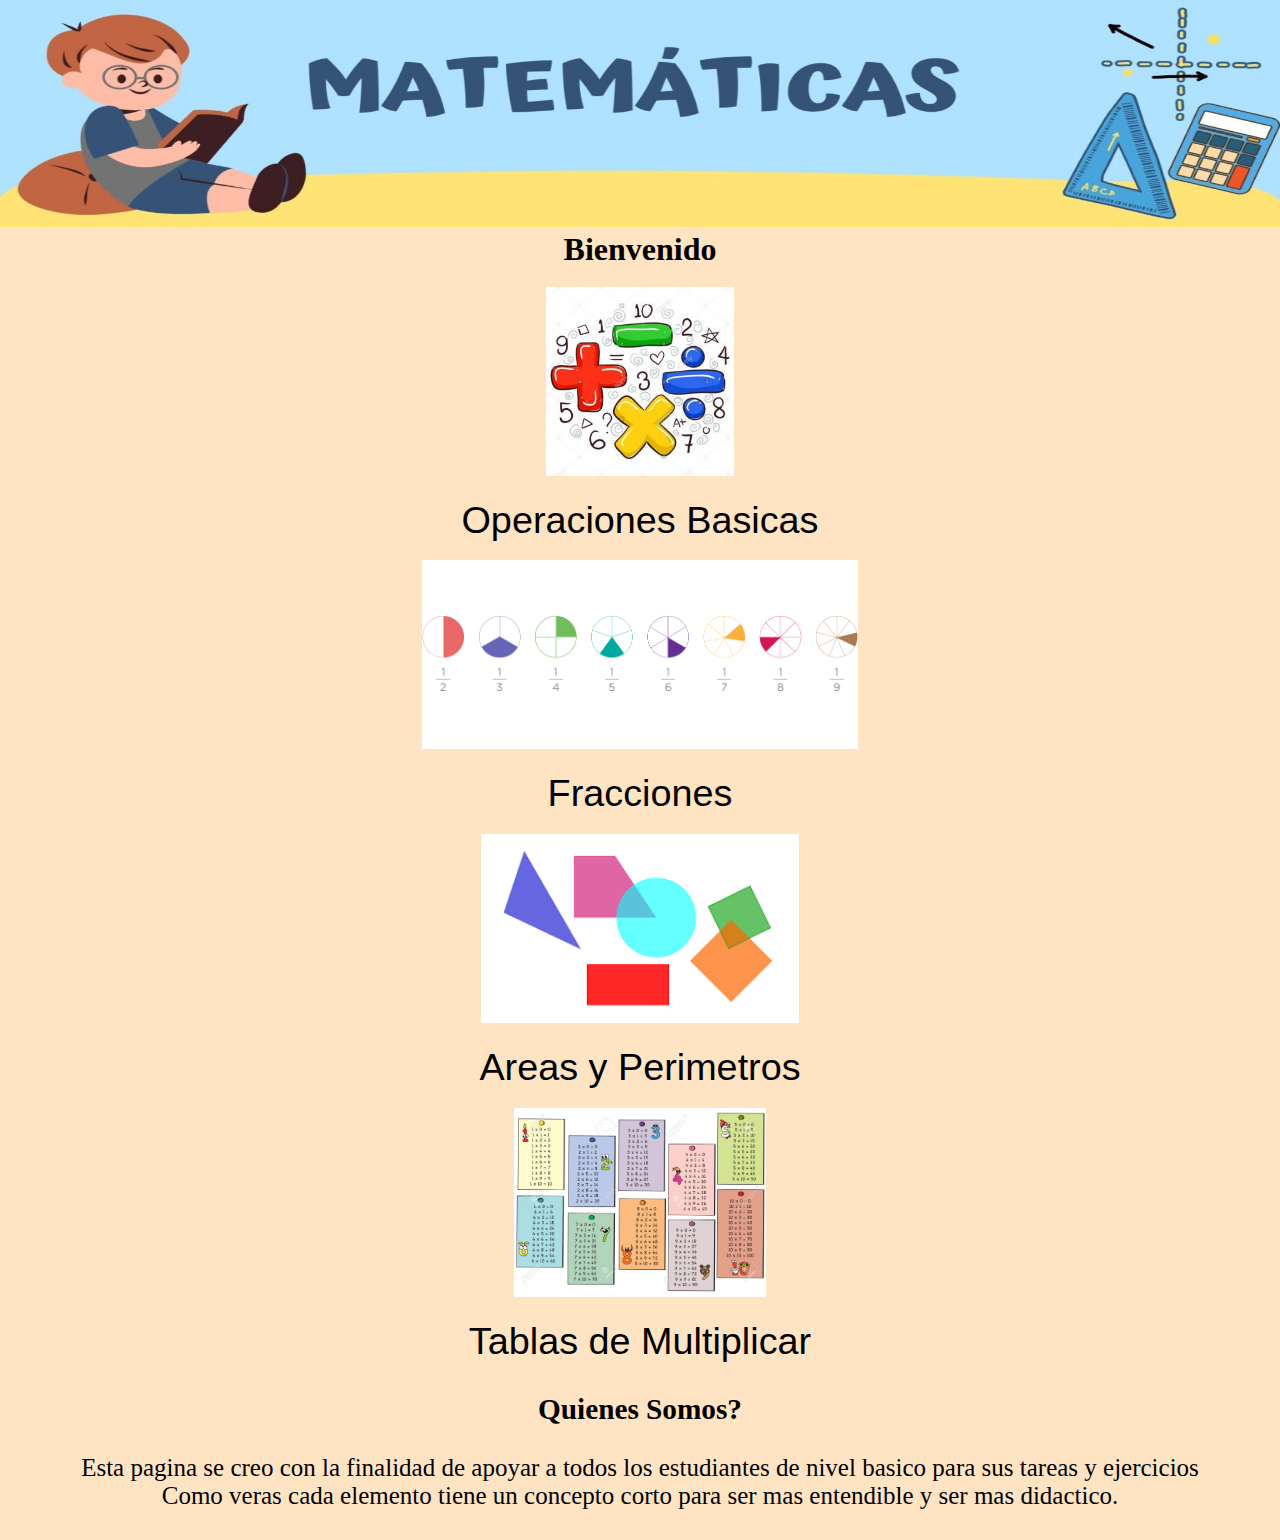
<file: index.html>
<!DOCTYPE html>
<html lang="en">
<head>
    <meta charset="UTF-8">
    <meta name="viewport" content="width=device-width, initial-scale=1.0">
    <title>Aprendiendo Matematicas</title>
    <link rel="stylesheet" href="./css/style.css">
</head>
<body>
    <header id="encabezado">
       <div class="img">
            <nav>
                <img src="./img/encabezado.jpg" alt="Encabezado de Matematicas">
            </nav>
       </div>
       <div class="titulo">
            <h1>Bienvenido</h1>
       </div>
    </header>
    <main>
        <section id="contenido">
            <div class="obasicas"><a href="./paginas/operacionesbasicas.html"><img class="menu" src="./img/obasicasmenu.jpg" alt="suma,resta,multiplicacion y division"><div class="texto">Operaciones Basicas</div></a></div>
            <div class="fracciones"><a href="./paginas/fracciones.html"><img class="menu fracion-f"  src="./img/fraccionesmenu.png" alt="circulos con fracciones"><div class="texto">Fracciones</div></a></div>
            <div class="perimetros"><a href="./paginas/perimetrosyareas.html"><img class="menu" src="./img/pyamenu.png" alt="figuras geometricas"><div class="texto">Areas y Perimetros</div></a></div>
            <div class="tablas"><a href="./paginas/tablas.html"><img class="menu" src="./img/tablamenu.jpg" alt="tablas de multiplicar"><div class="texto">Tablas de Multiplicar</div></a></div>
        </section>
    </main>
    <footer>
        <div class="fin">
            <h3>Quienes Somos?</h3><br>
            <p> Esta pagina se creo con la finalidad de apoyar a todos los estudiantes de nivel basico para sus tareas y ejercicios </p>
            <p>Como veras cada elemento tiene un concepto corto para ser mas entendible y ser mas didactico.</p>
            <!-- <div id="contactanosI">
                <img src="./img/correo.png" alt="correo">
                <img src="./img/registro.png" alt="registrate">
                <img src="./img/contactanos.png" alt="contacto">
            </div> -->
        </div>
    </footer>
</body>
</html>
</file>
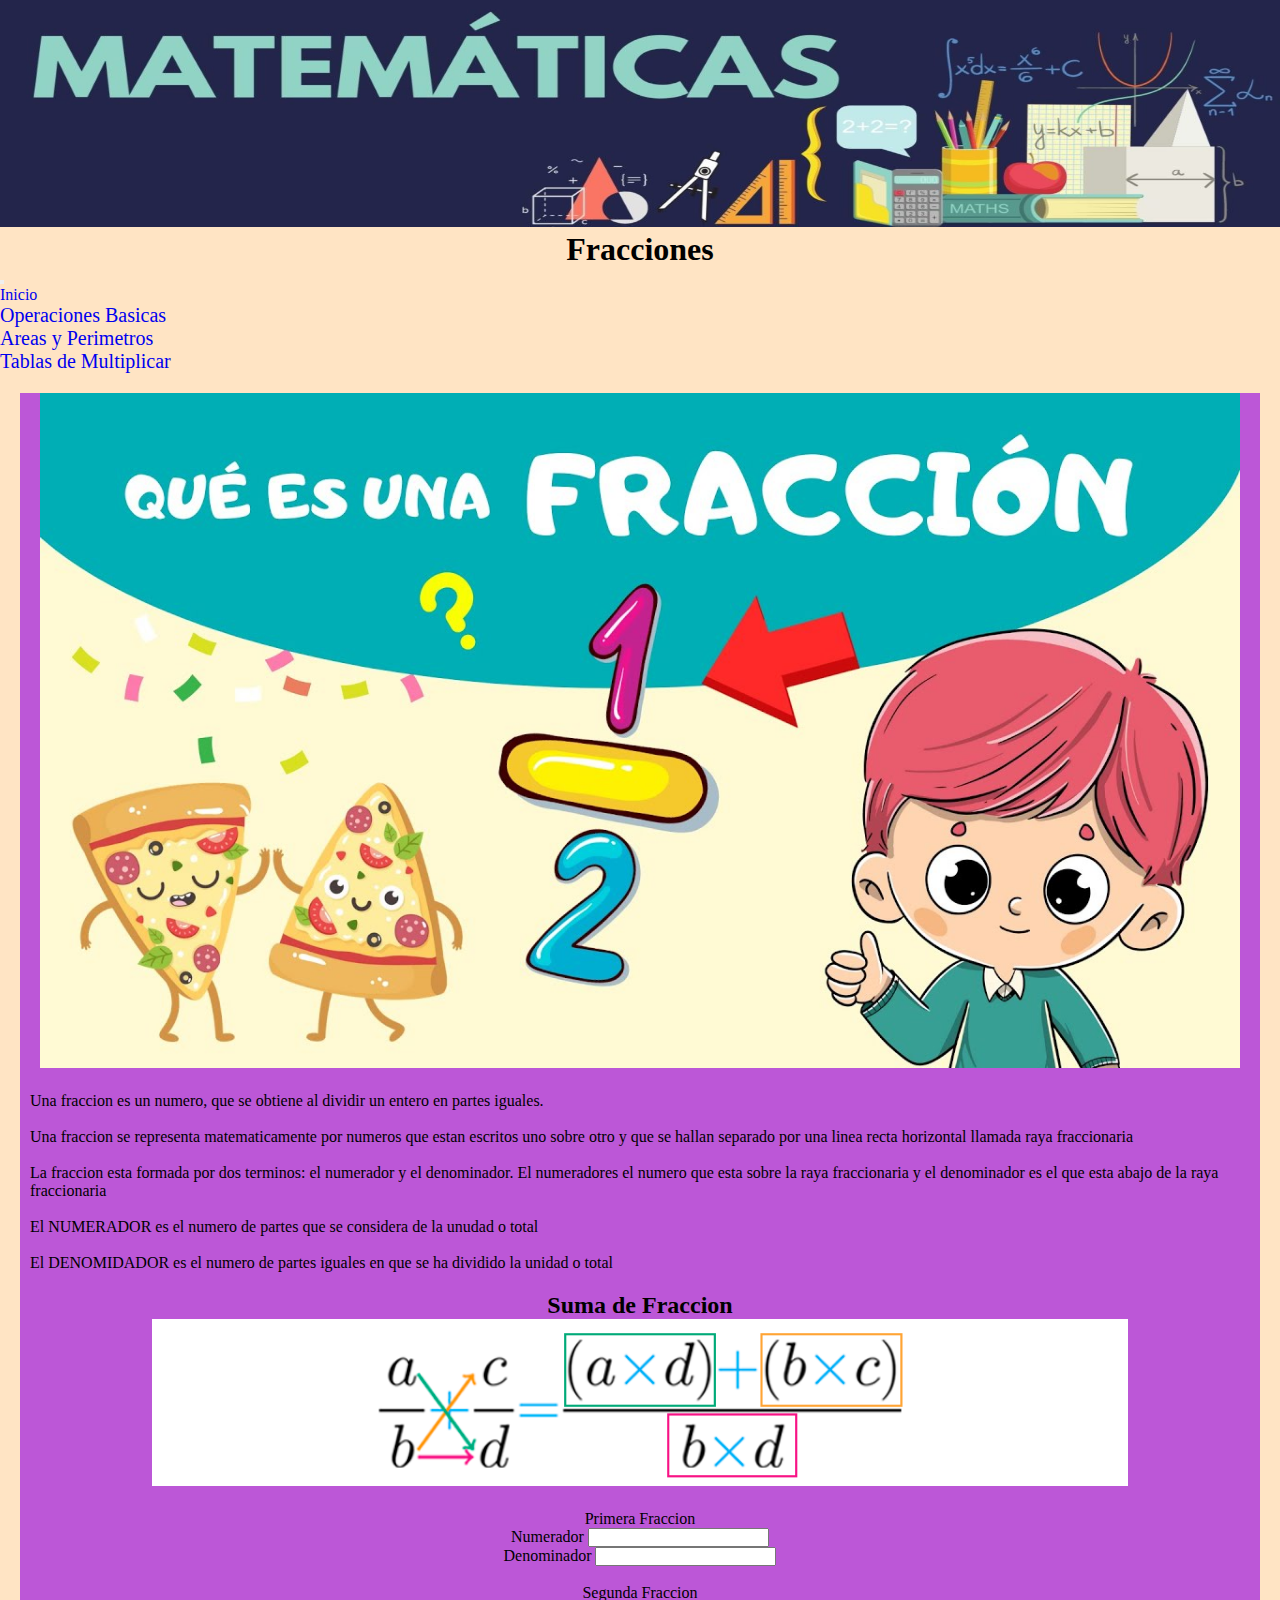
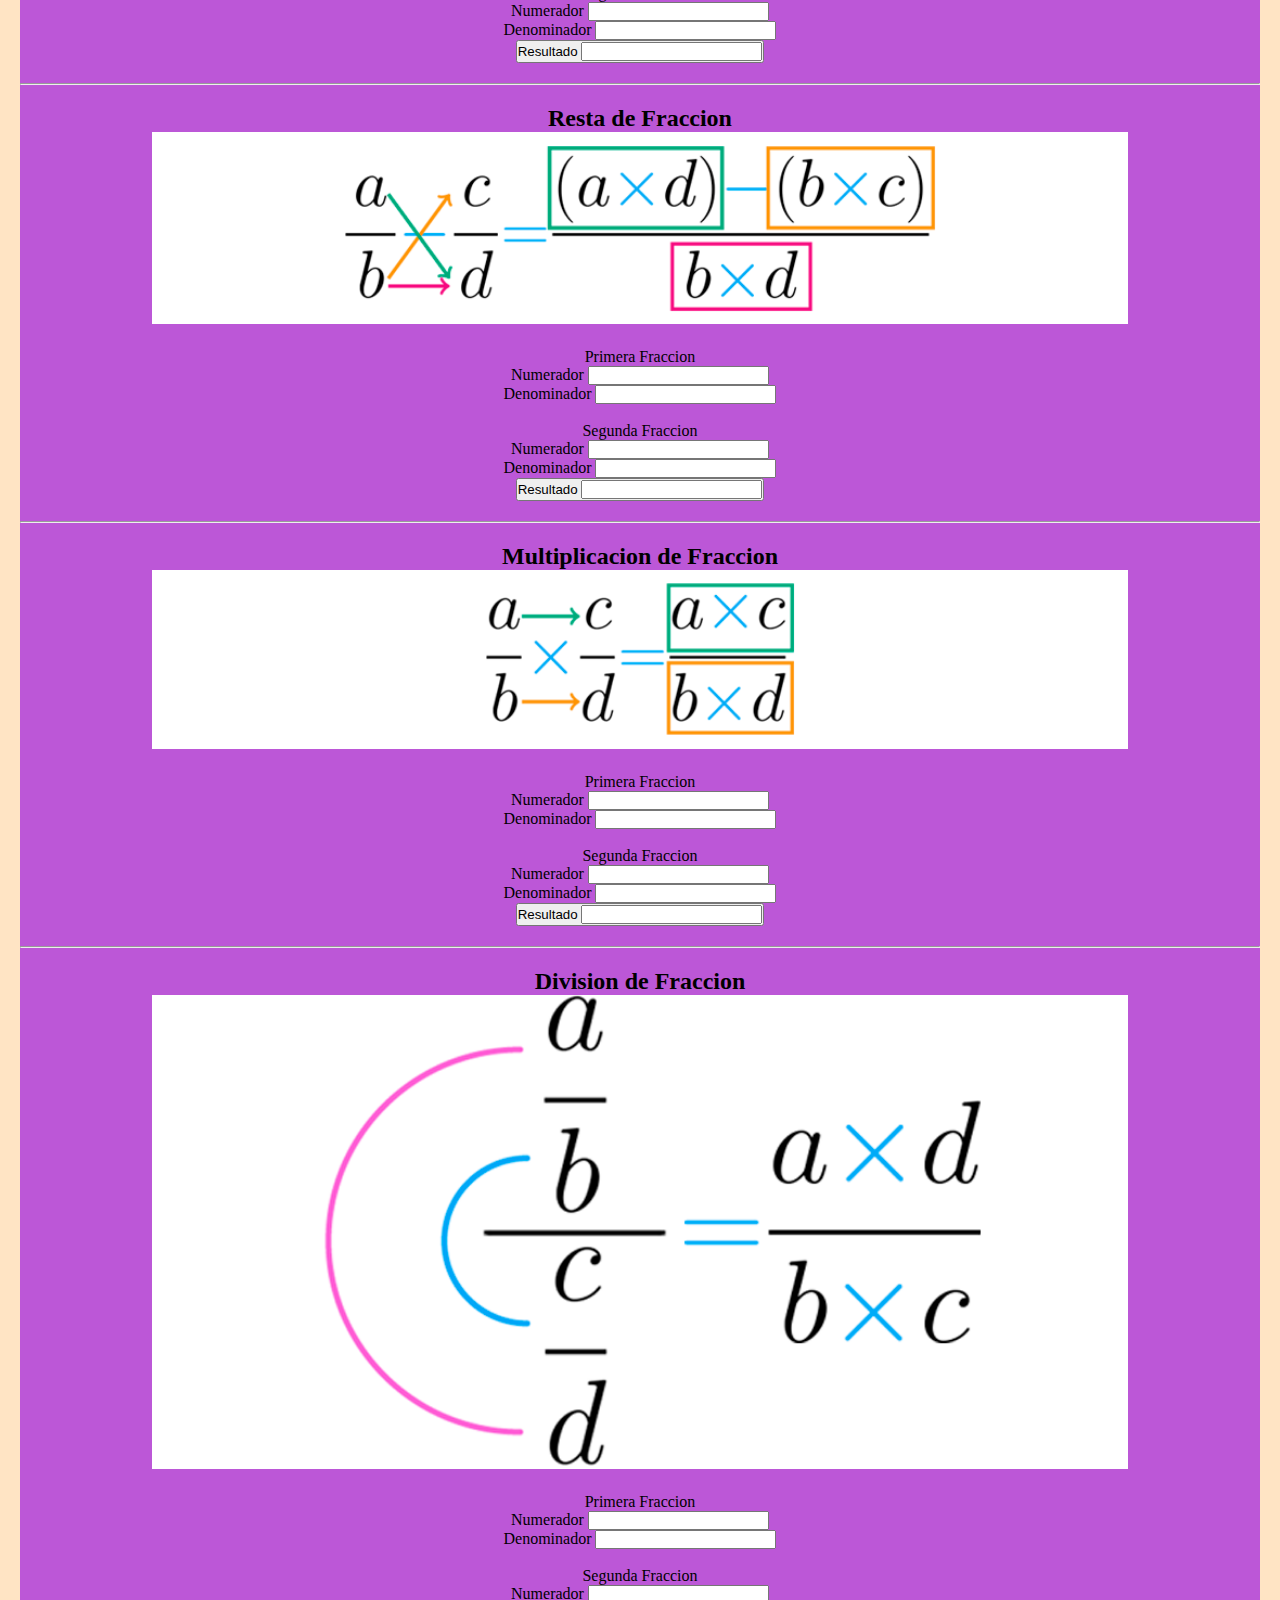
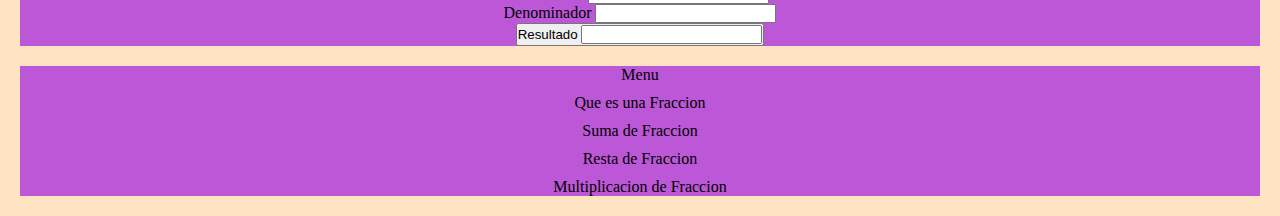
<file: paginas/fracciones.html>
<!DOCTYPE html>
<html lang="en">
<head>
    <meta charset="UTF-8">
    <meta name="viewport" content="width=device-width, initial-scale=1.0">
    <title>Fracciones</title>
    <link rel="stylesheet" href="../css/style.css">
    <!-- Bootstrap CSS-->
    <link href="https://cdn.jsdelivr.net/npm/bootstrap@5.3.2/dist/css/bootstrap.min.css" rel="stylesheet" integrity="sha384-T3c6CoIi6uLrA9TneNEoa7RxnatzjcDSCmG1MXxSR1GAsXEV/Dwwykc2MPK8M2HN" crossorigin="anonymous">
</head>
<body>
    <header id="encabezado">
        <div>
            <img src="../img/encabezadoF.jpg" alt="Encabezado de Fracciones">
        </div>
        <div class="titulo">
            <h1>Fracciones</h1>
        </div>
        <nav class="navbar navbar-expand-lg bg-body-tertiary" id="menu">
            <div class="container-fluid">
              <button class="navbar-toggler" type="button" data-bs-toggle="collapse" data-bs-target="#navbarTogglerDemo01" aria-controls="navbarTogglerDemo01" aria-expanded="false" aria-label="Toggle navigation">
                <span class="navbar-toggler-icon"></span>
              </button>
              <div class="collapse navbar-collapse" id="navbarTogglerDemo01">
                <a class="navbar-brand" href="../index.html">Inicio</a>
                <ul class="navbar-nav me-auto mb-2 mb-lg-0">
                  
                  <li class="nav-item">
                    <a class="nav-link active" aria-current="page" href="./operacionesbasicas.html">Operaciones Basicas</a>
                  </li>
                  <li class="nav-item">
                    <a class="nav-link active" aria-current="page" href="./perimetrosyareas.html">Areas y Perimetros</a>
                  </li>
                  <li class="nav-item">
                    <a class="nav-link active" aria-current="page" href="./tablas.html">Tablas de Multiplicar</a>
                  </li>
                </ul>
                <!-- <form class="d-flex" role="search">
                  <input class="form-control me-2" type="search" placeholder="Search" aria-label="Search">
                  <button class="btn btn-outline-success" type="submit">Search</button>
                </form> -->
              </div>
            </div>
        </nav>
        <!-- <div class="menus">
            <ul>
                <li><a href="./operacionesbasicas.html">Operaciones Basicas</a></li>
                <li><a href="./perimetrosyareas.html">Perimetros</a></li>
                <li><a href="./tablas.html">Tablas de Multiplicar</a></li>
            </ul>
        </div> -->
     </header>
     <section id="contenidoF">
        <div>
            <div class="enca">
            <img id="fraccion-" class="img-enca" src="../img/Pf.jpg" alt="Ques es una Fraccion?">
            </div>
            <p>Una fraccion es un numero, que se obtiene al dividir un entero en partes iguales.</p><br>
            <p>Una fraccion se representa matematicamente por numeros que estan escritos uno sobre otro y que se hallan separado por una linea recta horizontal llamada raya fraccionaria</p><br>
            <p>La fraccion esta formada por dos terminos: el numerador y el denominador. El numeradores el numero que esta sobre la raya fraccionaria y el denominador es el que esta abajo de la raya fraccionaria</p><br>
            <p>El NUMERADOR es el numero de partes que se considera de la unudad o total</p><br>
            <p>El DENOMIDADOR es el numero de partes iguales en que se ha dividido la unidad o total </p>
        </div>
        <div class="con-tenido   sumaf">
            <h2 id="suma-f">Suma de Fraccion</h2>
            <img class="img-contenido" src="../img/sumaf.png" alt="">
            <div>
                <p>Primera Fraccion</p>
                <p>Numerador <input type="number"></p>
                <p>Denominador <input type="number"></p><br>
                <p>Segunda Fraccion</p>
                <p>Numerador <input type="number"></p>
                <p>Denominador <input type="number"></p>
                <button>Resultado <input type="number"></button>
            </div>
        </div>
        <hr>
        <div class="con-tenido restaf">
            <h2 id="resta-f">Resta de Fraccion</h2>
            <img class="img-contenido" src="../img/restaf.png" alt="">
            <div>
                <p>Primera Fraccion</p>
                <p>Numerador <input type="number"></p>
                <p>Denominador <input type="number"></p><br>
                <p>Segunda Fraccion</p>
                <p>Numerador <input type="number"></p>
                <p>Denominador <input type="number"></p>
                <button>Resultado <input type="number"></button>
            </div>
        </div>
        <hr>
        <div class=" con-tenido multiplicacionf">
            <h2 id="multiplicacion-f">Multiplicacion de Fraccion</h2>
            <img class="img-contenido" src="../img/multiplicacionf.png" alt="">
            <div>
                <p>Primera Fraccion</p>
                <p>Numerador <input type="number"></p>
                <p>Denominador <input type="number"></p><br>
                <p>Segunda Fraccion</p>
                <p>Numerador <input type="number"></p>
                <p>Denominador <input type="number"></p>
                <button>Resultado <input type="number"></button>
            </div>
        </div>
        <hr>
        <div class="con-tenido  divisionf">
            <h2 id="division-f">Division de Fraccion</h2>
            <img class="img-contenido" src="../img/divisionf.png" alt="">
            <div>
                <p>Primera Fraccion</p>
                <p>Numerador <input type="number"></p>
                <p>Denominador <input type="number"></p><br>
                <p>Segunda Fraccion</p>
                <p>Numerador <input type="number"></p>
                <p>Denominador <input type="number"></p>
                <button>Resultado <input type="number"></button>
            </div>
        </div>
     </section>
     <footer>
        <div id="menufinal" class="fr-">
            <a href="#menu">Menu</a>
            <a href="#fraccion-">Que es una Fraccion</a>
            <a href="#suma-f">Suma de Fraccion</a>
            <a href="#resta-f">Resta de Fraccion</a>
            <a href="#multiplicacion-f">Multiplicacion de Fraccion</a>
        </div>
     </footer>
     <!--Bootstrap JS-->
    <script src="https://cdn.jsdelivr.net/npm/bootstrap@5.3.2/dist/js/bootstrap.bundle.min.js" integrity="sha384-C6RzsynM9kWDrMNeT87bh95OGNyZPhcTNXj1NW7RuBCsyN/o0jlpcV8Qyq46cDfL" crossorigin="anonymous"></script>
</body>
</html>
</file>
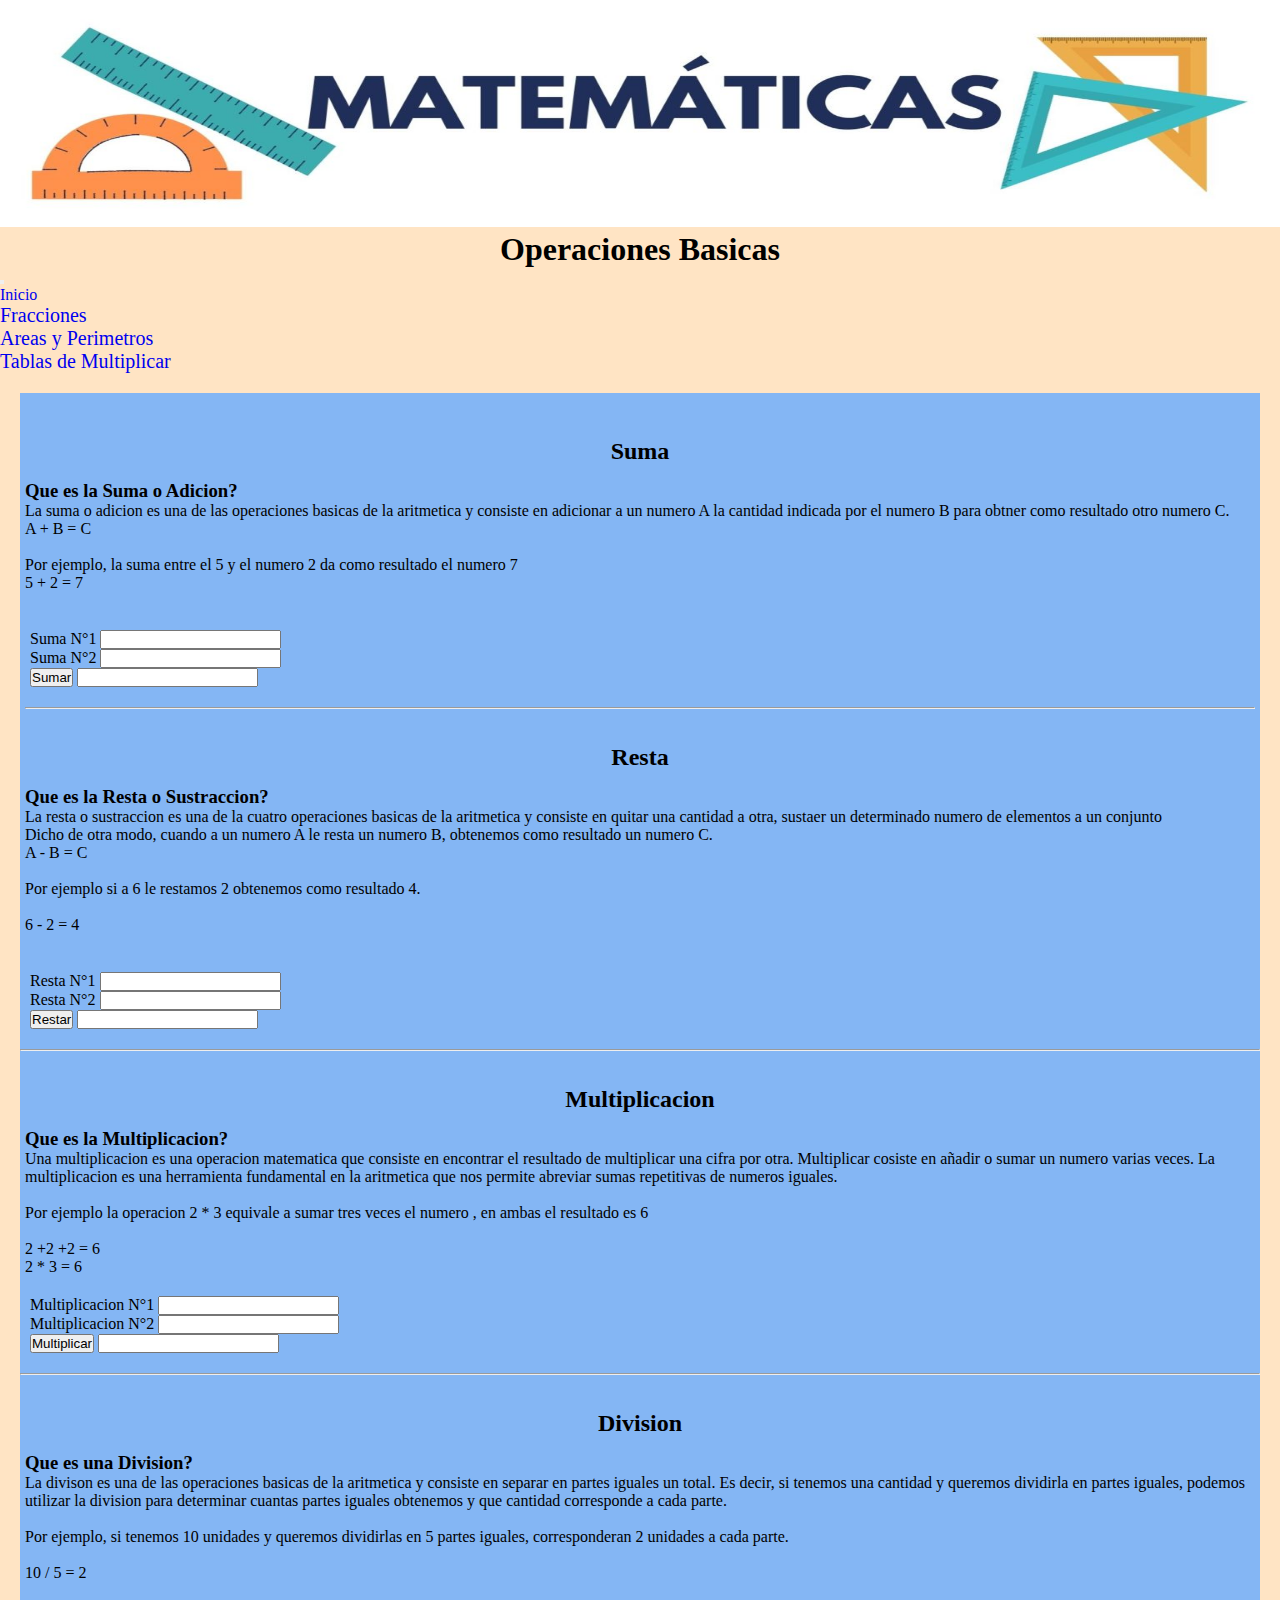
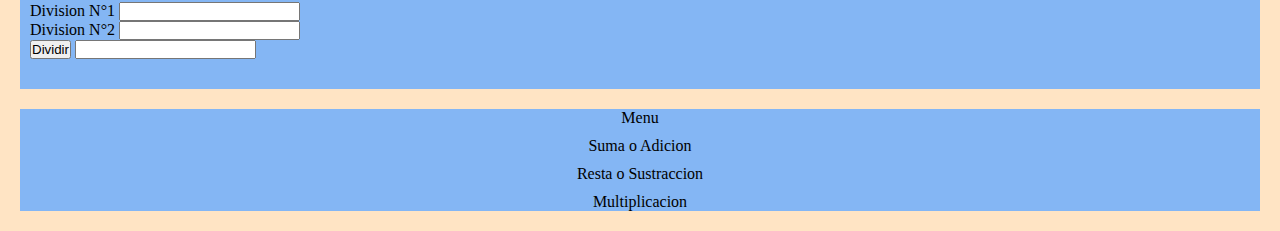
<file: paginas/operacionesbasicas.html>
<!DOCTYPE html>
<html lang="en">
<head>
    <meta charset="UTF-8">
    <meta name="viewport" content="width=device-width, initial-scale=1.0">
    <title>Operaciones Matematicas</title>
    <link rel="stylesheet" href="../css/style.css">
    <!-- Bootstrap CSS-->
    <link href="https://cdn.jsdelivr.net/npm/bootstrap@5.3.2/dist/css/bootstrap.min.css" rel="stylesheet" integrity="sha384-T3c6CoIi6uLrA9TneNEoa7RxnatzjcDSCmG1MXxSR1GAsXEV/Dwwykc2MPK8M2HN" crossorigin="anonymous">
</head>
<body>
    <header id="encabezado">
        <div>
            <img src="../img/encabezadoOmat.jpg" alt="Encabezado de Operaciones Matematicas">
        </div>
        <div class="titulo">
            <h1>Operaciones Basicas</h1>
        </div>
        <nav class="navbar navbar-expand-sm bg-body-tertiary" id="menu">
            <div class="container-fluid">
              <button class="navbar-toggler" type="button" data-bs-toggle="collapse" data-bs-target="#navbarTogglerDemo01" aria-controls="navbarTogglerDemo01" aria-expanded="false" aria-label="Toggle navigation">
                <span class="navbar-toggler-icon"></span>
              </button>
              <div class="collapse navbar-collapse" id="navbarTogglerDemo01">
                <a class="navbar-brand" href="../index.html">Inicio</a>
                <ul class="navbar-nav me-auto mb-2 mb-lg-0">
                  
                  <li class="nav-item">
                    <a class="nav-link active" aria-current="page" href="./fracciones.html">Fracciones</a>
                  </li>
                  <li class="nav-item">
                    <a class="nav-link active" aria-current="page" href="./perimetrosyareas.html">Areas y Perimetros</a>
                  </li>
                  <li class="nav-item">
                    <a class="nav-link active" aria-current="page" href="./tablas.html">Tablas de Multiplicar</a>
                  </li>
                </ul>
                <!-- <form class="d-flex" role="search">
                  <input class="form-control me-2" type="search" placeholder="Search" aria-label="Search">
                  <button class="btn btn-outline-success" type="submit">Search</button>
                </form> -->
              </div>
            </div>
        </nav>
        <!-- <div class="menus">
            <ul>
                <li><a href="./fracciones.html">Fracciones</a></li>
                <li><a href="./perimetrosyareas.html">Perimetros</a></li>
                <li><a href="./tablas.html">Tablas de Multiplicar</a></li>
            </ul>
        </div> -->
     </header>
     <main>
        <section id="contenidoOB">
            <div class="suma">
                <h2 id="suma-">Suma</h2>
                <h3>Que es la Suma o Adicion?</h3>
                <p>La suma o adicion es una de las operaciones basicas de la aritmetica y consiste en adicionar a un numero A la cantidad indicada por el numero B para obtner como resultado otro numero C. <br>A + B = C</p>
                <br>
                <p>Por ejemplo, la suma entre el 5 y el numero 2 da como resultado el numero 7 <br> 5 + 2 = 7 </p><br>
                <div class="opc">
                    <p>Suma N°1 <input type="number" id="numero1"></p>
                    <p>Suma N°2 <input type="number" id="numero2"></p>
                    <button id="ejecutar">
                        Sumar
                    </button>
                    <input type="number" id="resultado">
                </div>
            </div>
            <div class="resta">
        <hr>
                <h2 id="resta-">Resta</h2>
                <h3>Que es la Resta o Sustraccion?</h3>
                <p>La resta o sustraccion es una de la cuatro operaciones basicas de la aritmetica y consiste en quitar una cantidad a otra, sustaer un determinado numero de elementos a un conjunto</p>
                <p>Dicho de otra modo, cuando a un numero A le resta un numero B, obtenemos como resultado un numero C. <br> A - B = C</p><br>
                <p>Por ejemplo si a 6 le restamos 2 obtenemos como resultado 4. <br><br> 6 - 2 = 4</p><br>
                <div class="opc">
                    <p>Resta N°1 <input type="number" id="numero1"></p>
                    <p>Resta N°2 <input type="number" id="numero2"></p>
                    <button id="ejecutar">
                        Restar
                    </button>
                    <input type="number" id="resultado">
                </div>
            </div>
        <hr>
            <div class="multiplicacion">
                <h2 id="multiplicacion-">Multiplicacion</h2>
                <h3>Que es la Multiplicacion?</h3>
                <p>Una multiplicacion es una operacion matematica que consiste en encontrar el resultado de multiplicar una cifra por otra. Multiplicar cosiste en añadir o sumar un numero varias veces. La multiplicacion es una herramienta fundamental en la aritmetica que nos permite abreviar sumas repetitivas de numeros iguales.
                </p><br>
                <p>Por ejemplo la operacion 2 * 3 equivale a sumar tres veces el numero , en ambas el resultado es 6</p><br>
                <p>2 +2 +2 = 6 <br>2 * 3 = 6</p>
                <div class="opc">
                    <p>Multiplicacion N°1 <input type="number" id="numero1"></p>
                    <p>Multiplicacion N°2 <input type="number" id="numero2"></p>
                    <button id="ejecutar">
                        Multiplicar
                    </button>
                    <input type="number" id="resultado">
                </div>
            </div>
        <hr>
            <div class="division">
                <h2 id="division-">Division</h2>
                <h3>Que es una Division?</h3>
                <p>La divison es una de las operaciones basicas de la aritmetica y consiste en separar en partes iguales un total. Es decir, si tenemos una cantidad y queremos dividirla en partes iguales, podemos utilizar la division para determinar cuantas partes iguales obtenemos y que cantidad corresponde a cada parte.</p><br>
                <p>Por ejemplo, si tenemos 10 unidades y queremos dividirlas en 5 partes iguales, corresponderan 2 unidades a cada parte.</p><br>
                <p>10 / 5 = 2</p>
                <div class="opc">
                    <p>Division N°1 <input type="number" id="numero1"></p>
                    <p>Division N°2 <input type="number" id="numero2"></p>
                    <button id="ejecutar">
                        Dividir
                    </button>
                    <input type="number" id="resultado">
                </div>
            </div>
        </section>
     </main>
     <footer>
        <div id="menufinal" class="ob-">
            <a href="#menu">Menu</a>
            <a href="#suma-">Suma o Adicion</a>
            <a href="#resta-">Resta o Sustraccion</a>
            <a href="#multiplicacion-">Multiplicacion</a>
        </div>
     </footer>
    <!--Bootstrap JS-->
    <script src="https://cdn.jsdelivr.net/npm/bootstrap@5.3.2/dist/js/bootstrap.bundle.min.js" integrity="sha384-C6RzsynM9kWDrMNeT87bh95OGNyZPhcTNXj1NW7RuBCsyN/o0jlpcV8Qyq46cDfL" crossorigin="anonymous"></script>
</body>
</html>
</file>
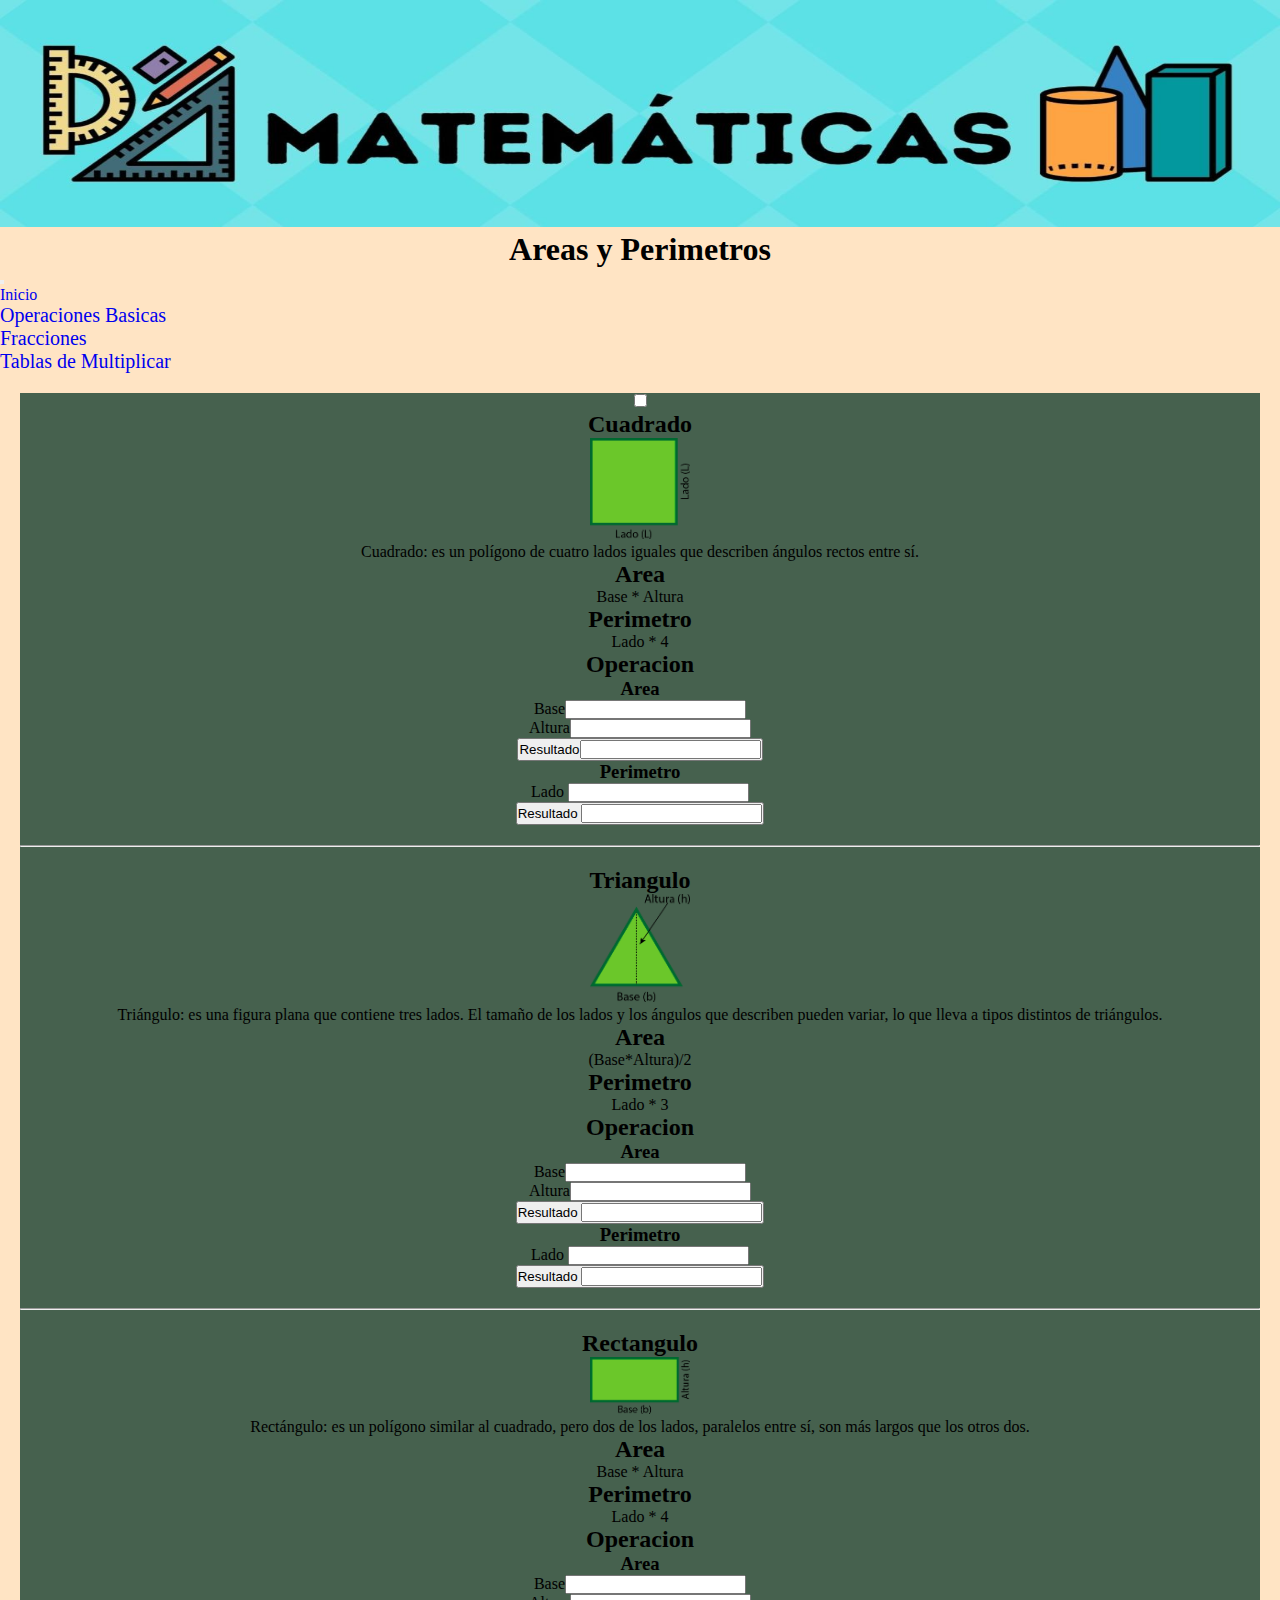
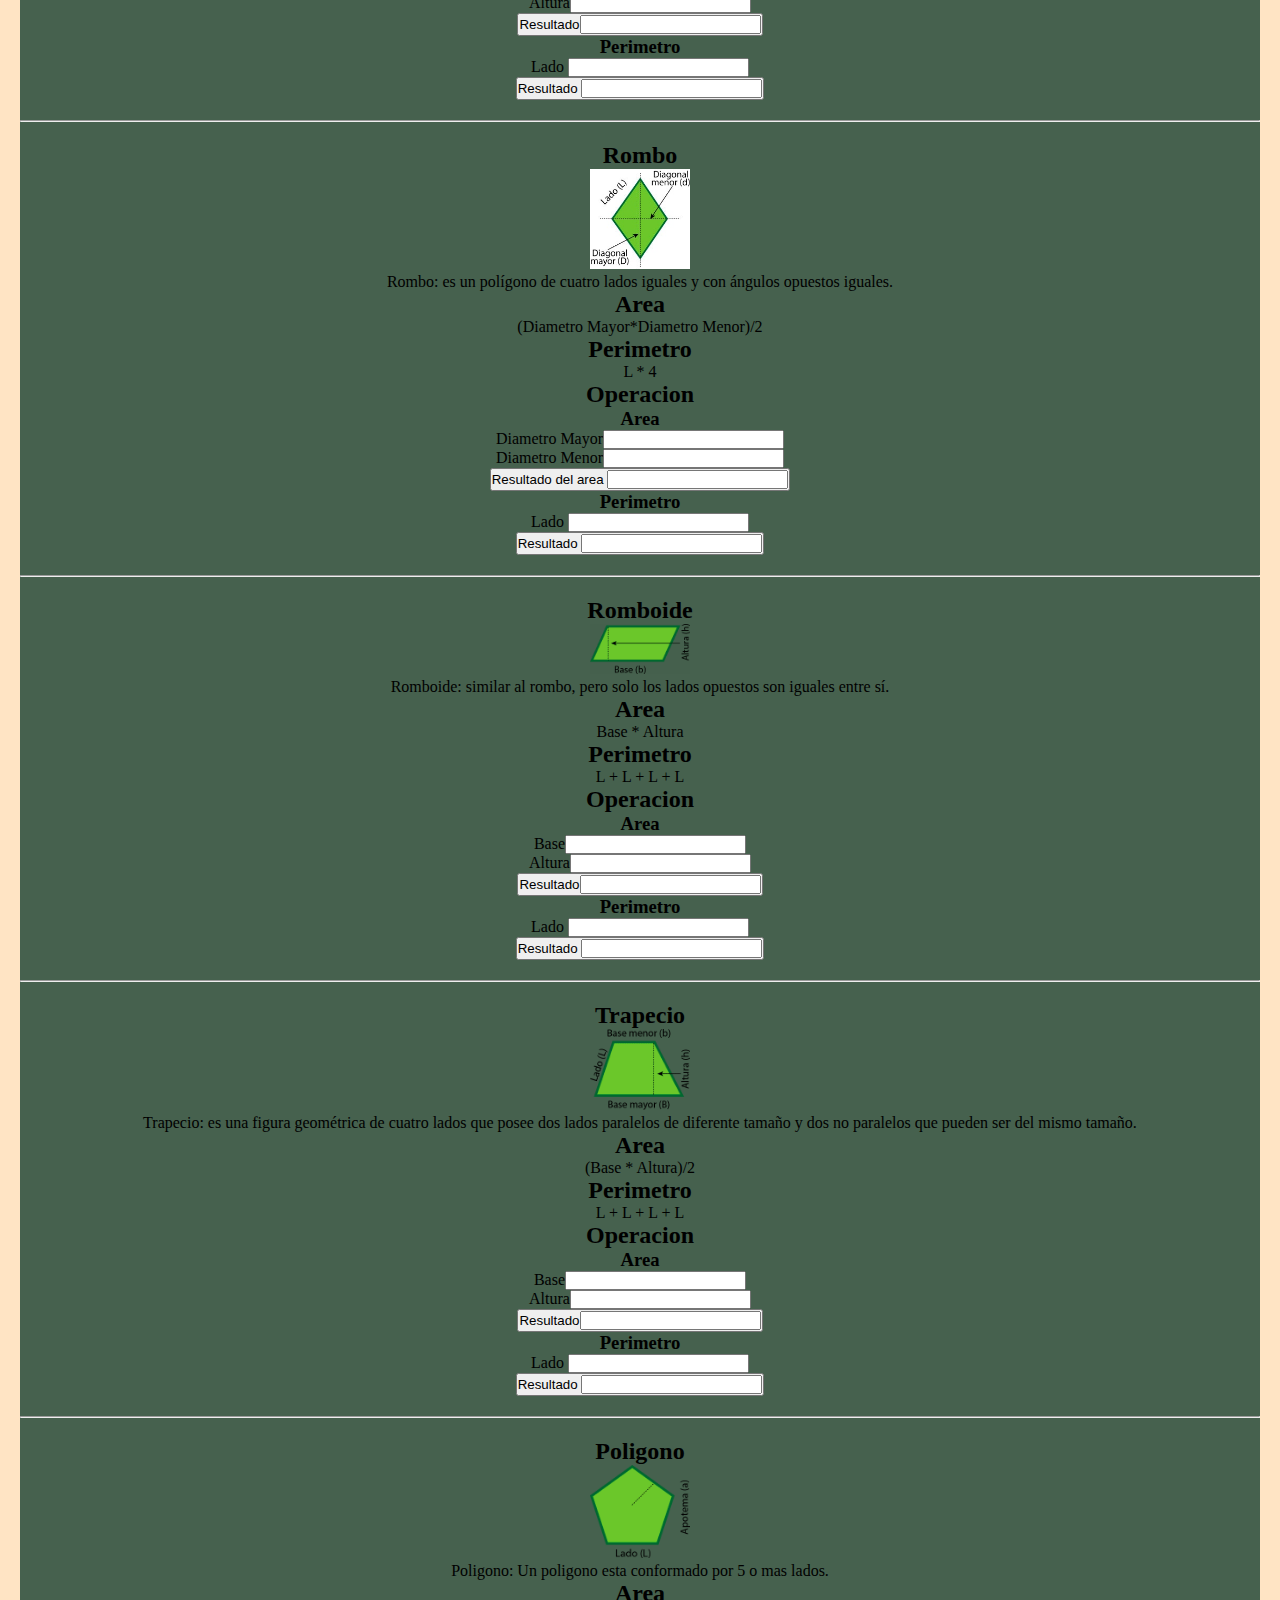
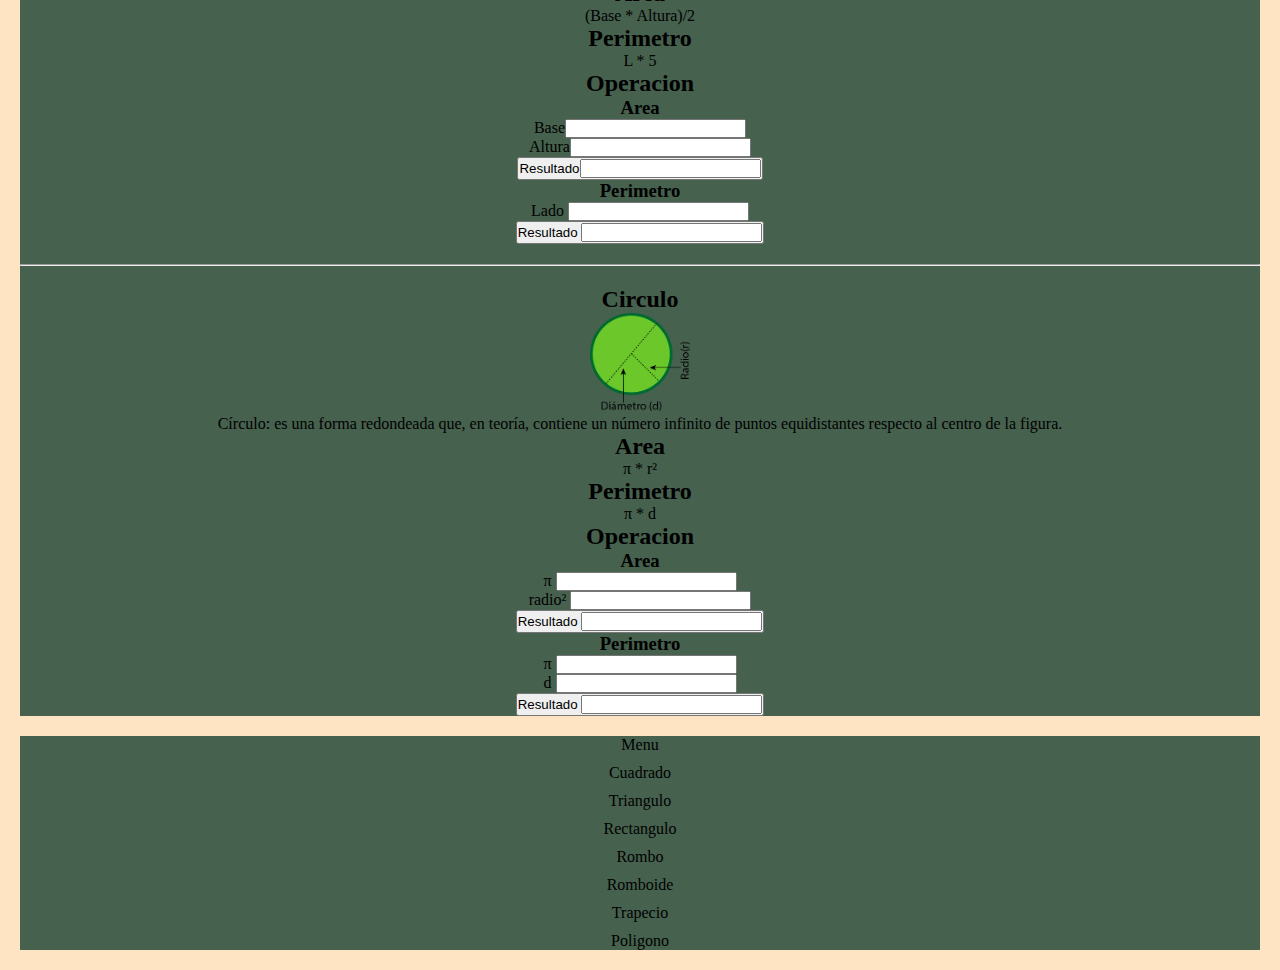
<file: paginas/perimetrosyareas.html>
<!DOCTYPE html>
<html lang="en">
<head>
    <meta charset="UTF-8">
    <meta name="viewport" content="width=device-width, initial-scale=1.0">
    <title>Areas y Perimetros</title>
    <link rel="stylesheet" href="../css/style.css">
    <!-- Bootstrap CSS-->
    <link href="https://cdn.jsdelivr.net/npm/bootstrap@5.3.2/dist/css/bootstrap.min.css" rel="stylesheet" integrity="sha384-T3c6CoIi6uLrA9TneNEoa7RxnatzjcDSCmG1MXxSR1GAsXEV/Dwwykc2MPK8M2HN" crossorigin="anonymous">
</head>
<body>
    <header id="encabezado">
        <div>
            <img src="../img/encabezadoP.jpg" alt="Encabezado de Perimetros y Areas">
        </div>
        <div class="titulo">
            <h1>Areas y Perimetros</h1>
        </div>
        <nav class="navbar navbar-expand-lg bg-body-tertiary" id="menu">
            <div class="container-fluid">
              <button class="navbar-toggler" type="button" data-bs-toggle="collapse" data-bs-target="#navbarTogglerDemo01" aria-controls="navbarTogglerDemo01" aria-expanded="false" aria-label="Toggle navigation">
                <span class="navbar-toggler-icon"></span>
              </button>
              <div class="collapse navbar-collapse" id="navbarTogglerDemo01">
                <a class="navbar-brand" href="../index.html">Inicio</a>
                <ul class="navbar-nav me-auto mb-2 mb-lg-0">
                  
                  <li class="nav-item">
                    <a class="nav-link active" aria-current="page" href="./operacionesbasicas.html">Operaciones Basicas</a>
                  </li>
                  <li class="nav-item">
                    <a class="nav-link active" aria-current="page" href="./fracciones.html">Fracciones</a>
                  </li>
                  <li class="nav-item">
                    <a class="nav-link active" aria-current="page" href="./tablas.html">Tablas de Multiplicar</a>
                  </li>
                </ul>
                <!-- <form class="d-flex" role="search">
                  <input class="form-control me-2" type="search" placeholder="Search" aria-label="Search">
                  <button class="btn btn-outline-success" type="submit">Search</button>
                </form> -->
              </div>
            </div>
        </nav>
        <!-- <div class="menus">
            <ul>
                <li><a href="./operacionesbasicas.html">Operaciones Basicas</a></li>
                <li><a href="./fracciones.html">Fracciones</a></li>
                <li><a href="./tablas.html">Tablas de Multiplicar</a></li>
            </ul>
        </div> -->
     </header>
     <section id="pya">
        <div class="figurasG">
            <div class="formato-ap">
                <input class="input-ap" type="checkbox" name="" id="">
                <H2 id="cuadrado-">Cuadrado</H2>
                <img src="../img/cuadrado.png" alt="Cuadrado">
                <p>Cuadrado: es un polígono de cuatro lados iguales que describen ángulos rectos entre sí.</p>
            <div class="formato-">
                <h2>Area</h2>
                <p>Base * Altura</p>
            <!-- </div>
            <div> -->
                <h2>Perimetro</h2>
                <p>Lado * 4</p>
            <!-- </div>
            <div> -->
                <h2>Operacion</h2>
                <h3>Area</h3>
                <p>Base<input type="number"></p>
                <p>Altura<input type="number"></p>
                <button>Resultado<input type="number"></button>
                <h3>Perimetro</h3>
                <p>Lado <input type="number"></p>
                <button>Resultado <input type="number"></button>
            </div>
        </div>
        <hr>
        </div>
        <div class="figurasG">
            <div>
                <H2 id="triangulo-">Triangulo</H2>
                <img src="../img/triangulo.png" alt="Triangulo">
                <p>Triángulo: es una figura plana que contiene tres lados. El tamaño de los lados y los ángulos que describen pueden variar, lo que lleva a tipos distintos de triángulos.</p>
            <div>
                <h2>Area</h2>
                <p>(Base*Altura)/2</p>
            </div>
            <div>
                <h2>Perimetro </h2>
                <p>Lado * 3</p>
            </div>
            <div>
                <h2>Operacion</h2>
                <h3>Area</h3>
                <p>Base<input type="number"></p>
                <p>Altura<input type="number"></p>
                <button>Resultado <input type="number"></button>
                <h3>Perimetro</h3>
                <p>Lado <input type="number"></p>
                <button>Resultado <input type="number"></button>
            </div>
        </div>
        <hr>
        <div class="figurasG">
            <div>
                <H2 id="rectangulo-">Rectangulo</H2>
                <img src="../img/rectangulo.png" alt="Rectangulo">
                <p>Rectángulo: es un polígono similar al cuadrado, pero dos de los lados, paralelos entre sí, son más largos que los otros dos.</p>
            <div>
                <h2>Area</h2>
                <p>Base * Altura</p>
            </div>
            <div>
                <h2>Perimetro </h2>
                <p>Lado * 4</p>
            </div>
            <div>
                <h2>Operacion</h2>
                <h3>Area</h3>
                <p>Base<input type="number"></p>
                <p>Altura<input type="number"></p>
                <button>Resultado<input type="number"></button>
                <h3>Perimetro</h3>
                <p>Lado <input type="number"></p>
                <button>Resultado <input type="number"></button>
            </div>
        </div>
        <hr>
        <div class="figurasG">
            <div>
                <H2 id="rombo-">Rombo</H2>
                <img src="../img/rombo.jpg" alt="Rombo">
                <p>Rombo: es un polígono de cuatro lados iguales y con ángulos opuestos iguales.</p>
            <div>
                <h2>Area</h2>
                <p>(Diametro Mayor*Diametro Menor)/2</p>
            </div>
            <div>
                <h2>Perimetro </h2>
                <p>L * 4</p>
            </div>
            <div>
                <h2>Operacion</h2>
                <h3>Area</h3>
                <p>Diametro Mayor<input type="number"></p>
                <p>Diametro Menor<input type="number"></p>
                <button>Resultado del area <input type="number"></button>
                <h3>Perimetro</h3>
                <p>Lado <input type="number"></p>
                <button>Resultado <input type="number"></button>
            </div>
        </div>
        <hr>
        <div class="figurasG">
            <div>
                <h2 id="romboide-">Romboide</h2>
                <img src="../img/romboide.png" alt="Romboide">
                <p>Romboide: similar al rombo, pero solo los lados opuestos son iguales entre sí.</p>
            <div>
                <h2>Area</h2>
                <p>Base *  Altura</p>
            </div>
            <div>
                <h2>Perimetro </h2>
                <p>L + L + L + L</p>
            </div>
            <div>
                <h2>Operacion</h2>
                <h3>Area</h3>
                <p>Base<input type="number"></p>
                <p>Altura<input type="number"></p>
                <button>Resultado<input type="number"></button>
                <h3>Perimetro</h3>
                <p>Lado <input type="number"></p>
                <button>Resultado <input type="number"></button>
            </div>
        </div>
        <hr>
        <div class="figurasG">
            <div>
                <h2 id="trapecio-">Trapecio</h2>
                <img src="../img/trapecio.png" alt="Trapecio">
                <p>Trapecio: es una figura geométrica de cuatro lados que posee dos lados paralelos de diferente tamaño y dos no paralelos que pueden ser del mismo tamaño.</p>
            <div>
                <h2>Area</h2>
                <p>(Base *  Altura)/2</p>
            </div>
            <div>
                <h2>Perimetro </h2>
                <p>L + L + L + L</p>
            </div>
            <div>
                <h2>Operacion</h2>
                <h3>Area</h3>
                <p>Base<input type="number"></p>
                <p>Altura<input type="number"></p>
                <button>Resultado<input type="number"></button>
                <h3>Perimetro</h3>
                <p>Lado <input type="number"></p>
                <button>Resultado <input type="number"></button>
            </div>
        </div>
        <hr>
        <div class="figurasG">
            <div>
                <h2 id="poligono-">Poligono</h2>
                <img src="../img/poligono.png" alt="Pentagono">
                <p>Poligono: Un poligono esta conformado por 5 o mas lados.
                </p>
            <div>
                <h2>Area</h2>
                <p>(Base *  Altura)/2</p>
            </div>
            <div>
                <h2>Perimetro </h2>
                <p>L * 5</p>
            </div>
            <div>
                <h2>Operacion</h2>
                <h3>Area</h3>
                <p>Base<input type="number"></p>
                <p>Altura<input type="number"></p>
                <button>Resultado<input type="number"></button>
                <h3>Perimetro</h3>
                <p>Lado <input type="number"></p>
                <button>Resultado <input type="number"></button>
            </div>
        </div>
        <hr>
        <div class="figurasG">
            <div>
                <h2 id="circulo-">Circulo</h2>
                <img src="../img/circulo.png" alt="Circulo">
                <p>Círculo: es una forma redondeada que, en teoría, contiene un número infinito de puntos equidistantes respecto al centro de la figura.</p>
            <div>
                <h2>Area</h2>
                <p>π * r²</p>
            </div>
            <div>
                <h2>Perimetro </h2>
                <p>π * d</p>
            </div>
            <div>
                <h2>Operacion</h2>
                <h3>Area</h3>
                <p>π <input type="number"></p>
                <p>radio² <input type="number"></p>
                <button>Resultado <input type="number"></button>
                <h3>Perimetro</h3>
                <p>π <input type="number"></p>
                <p>d <input type="number"></p>
                <button>Resultado <input type="number"></button>
            </div>
        </div>
    </section>
    <footer>
        <div id="menufinal" class="ap-">
            <a href="#menu">Menu</a>
            <a href="#cuadrado-">Cuadrado</a>
            <a href="#triangulo-">Triangulo</a>
            <a href="#rectangulo-">Rectangulo</a>
            <a href="#rombo-">Rombo</a>
            <a href="#romboide-">Romboide</a>
            <a href="#trapecio-">Trapecio</a>
            <a href="#poligono-">Poligono</a>
        </div>
     </footer>
     <!--Bootstrap JS-->
    <script src="https://cdn.jsdelivr.net/npm/bootstrap@5.3.2/dist/js/bootstrap.bundle.min.js" integrity="sha384-C6RzsynM9kWDrMNeT87bh95OGNyZPhcTNXj1NW7RuBCsyN/o0jlpcV8Qyq46cDfL" crossorigin="anonymous"></script>
</body>
</html>
</file>
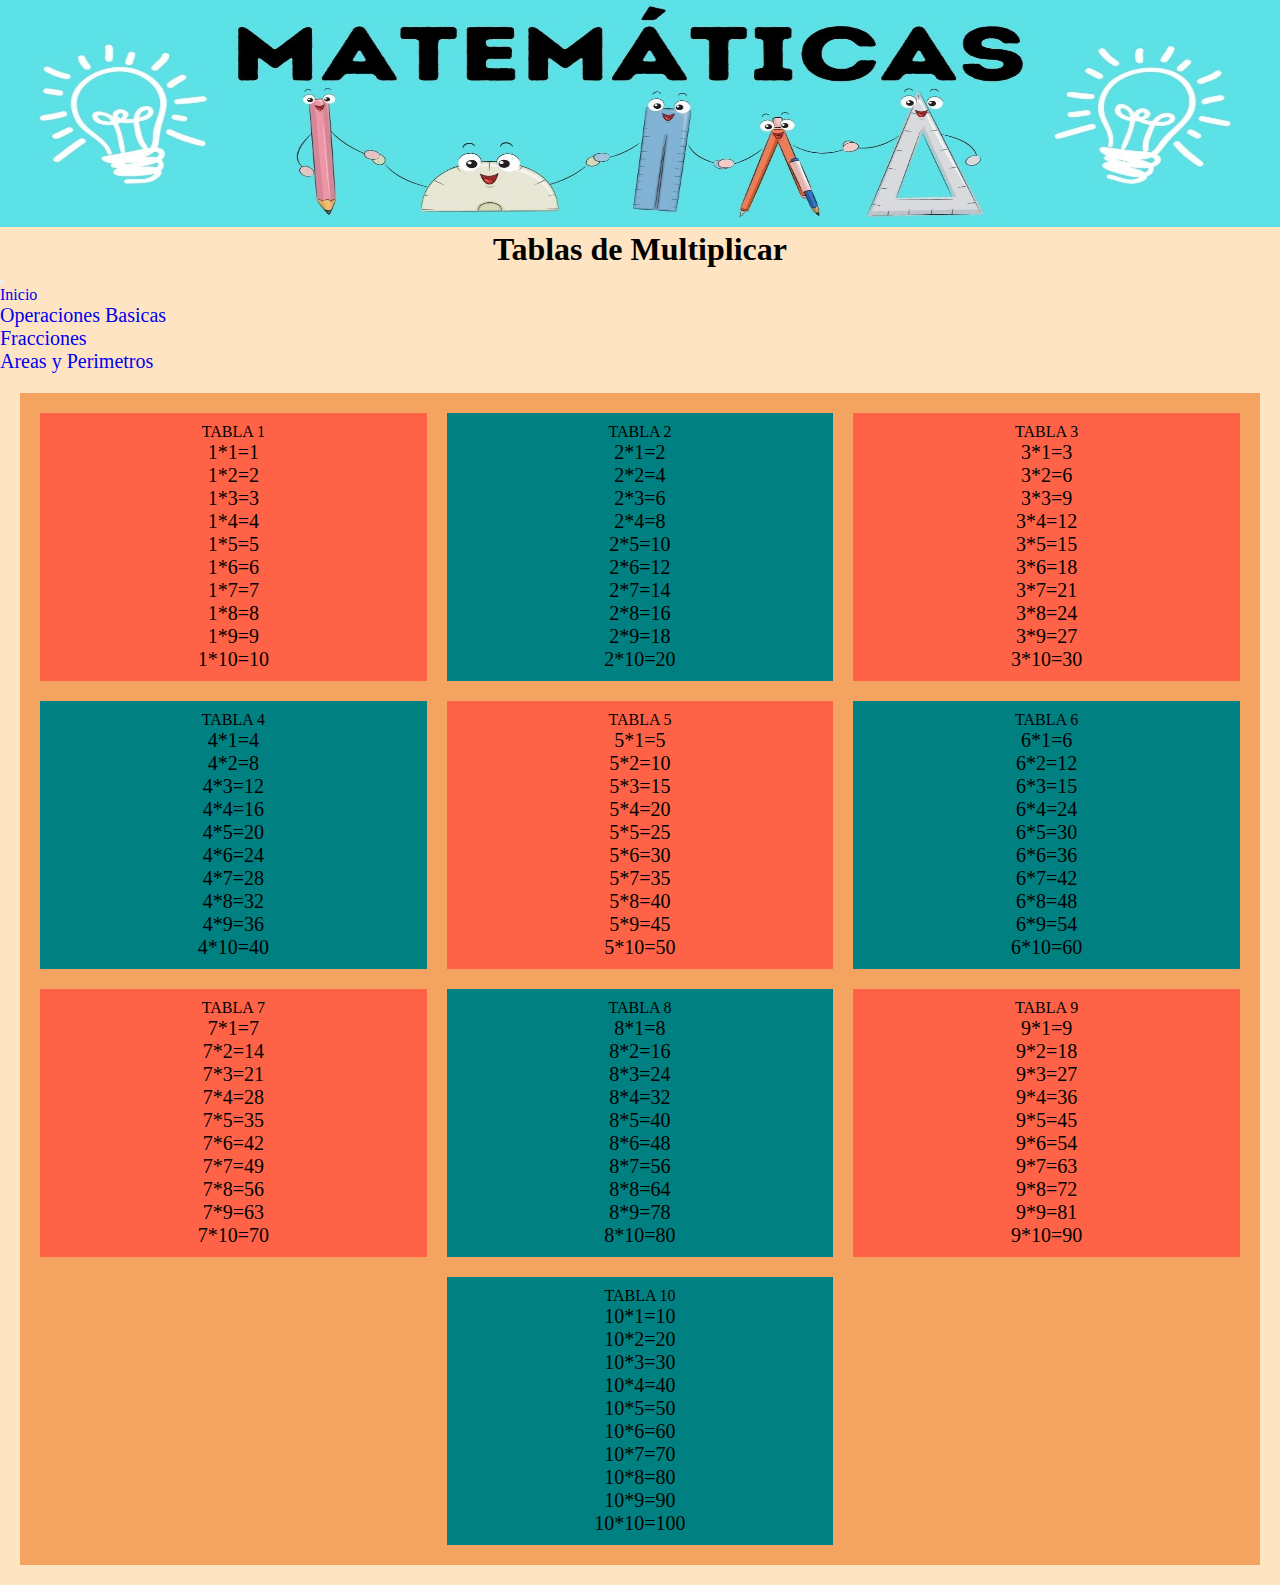
<file: paginas/tablas.html>
<!DOCTYPE html>
<html lang="en">
<head>
    <meta charset="UTF-8">
    <meta name="viewport" content="width=device-width, initial-scale=1.0">
    <title>Tablas de Multiplicar</title>
    <link rel="stylesheet" href="../css/style.css">
    <!-- Bootstrap CSS-->
    <link href="https://cdn.jsdelivr.net/npm/bootstrap@5.3.2/dist/css/bootstrap.min.css" rel="stylesheet" integrity="sha384-T3c6CoIi6uLrA9TneNEoa7RxnatzjcDSCmG1MXxSR1GAsXEV/Dwwykc2MPK8M2HN" crossorigin="anonymous">
</head>
<body>
    <header id="encabezado">
        <div>
            <img src="../img/encabezadot.jpg" alt="Encabezado de Perimetros y Areas">
        </div>
        <div class="titulo">
            <h1>Tablas de Multiplicar</h1>
        </div>
        <nav class="navbar navbar-expand-lg bg-body-tertiary">
            <div class="container-fluid">
              <button class="navbar-toggler" type="button" data-bs-toggle="collapse" data-bs-target="#navbarTogglerDemo01" aria-controls="navbarTogglerDemo01" aria-expanded="false" aria-label="Toggle navigation">
                <span class="navbar-toggler-icon"></span>
              </button>
              <div class="collapse navbar-collapse" id="navbarTogglerDemo01">
                <a class="navbar-brand" href="../index.html">Inicio</a>
                <ul class="navbar-nav me-auto mb-2 mb-lg-0">
                  
                  <li class="nav-item">
                    <a class="nav-link active" aria-current="page" href="./operacionesbasicas.html">Operaciones Basicas</a>
                  </li>
                  <li class="nav-item">
                    <a class="nav-link active" aria-current="page" href="./fracciones.html">Fracciones</a>
                  </li>
                  <li class="nav-item">
                    <a class="nav-link active" aria-current="page" href="./perimetrosyareas.html">Areas y Perimetros</a>
                  </li>
                </ul>
                <!-- <form class="d-flex" role="search">
                  <input class="form-control me-2" type="search" placeholder="Search" aria-label="Search">
                  <button class="btn btn-outline-success" type="submit">Search</button>
                </form> -->
              </div>
            </div>
        </nav>
        <!-- <div class="menus">
            <ul>
                <li><a href="./operacionesbasicas.html">Operaciones Basicas</a></li>
                <li><a href="./fracciones.html">Fracciones</a></li>
                <li><a href="./perimetrosyareas.html">Perimetros y Areas</a></li>
            </ul>
        </div> -->
     </header>
        <main>
            <section id="tabla">
                <div class="tablai">
                    <input class="input-tabla" type="checkbox" name="" id="">
                    TABLA 1
                    <ul class="prueba1">
                        <li>1*1=1</li>
                        <li>1*2=2</li>
                        <li>1*3=3</li>
                        <li>1*4=4</li>
                        <li>1*5=5</li>
                        <li>1*6=6</li>
                        <li>1*7=7</li>
                        <li>1*8=8</li>
                        <li>1*9=9</li>
                        <li>1*10=10</li>
                    </ul>
                </div>
                <div class="tablap">
                    <input class="input-tabla" type="checkbox" name="" id="">
                    TABLA 2
                    <ul class="prueba1">
                        <li>2*1=2</li>
                        <li>2*2=4</li>
                        <li>2*3=6</li>
                        <li>2*4=8</li>
                        <li>2*5=10</li>
                        <li>2*6=12</li>
                        <li>2*7=14</li>
                        <li>2*8=16</li>
                        <li>2*9=18</li>
                        <li>2*10=20</li>
                    </ul>
                </div>
                <div class="tablai">
                    <input class="input-tabla"  type="checkbox" name="" id="">
                    TABLA 3
                    <ul class="prueba1">
                        <li>3*1=3</li>
                        <li>3*2=6</li>
                        <li>3*3=9</li>
                        <li>3*4=12</li>
                        <li>3*5=15</li>
                        <li>3*6=18</li>
                        <li>3*7=21</li>
                        <li>3*8=24</li>
                        <li>3*9=27</li>
                        <li>3*10=30</li>
                    </ul>
                </div>
                <div class="tablap">
                    <input class="input-tabla"  type="checkbox" name="" id="">
                    TABLA 4
                    <ul class="prueba1">
                        <li>4*1=4</li>
                        <li>4*2=8</li>
                        <li>4*3=12</li>
                        <li>4*4=16</li>
                        <li>4*5=20</li>
                        <li>4*6=24</li>
                        <li>4*7=28</li>
                        <li>4*8=32</li>
                        <li>4*9=36</li>
                        <li>4*10=40</li>
                    </ul>
                </div>
                <div class="tablai">
                    <input class="input-tabla"  type="checkbox" name="" id="">
                    TABLA 5
                    <ul class="prueba1">
                        <li>5*1=5</li>
                        <li>5*2=10</li>
                        <li>5*3=15</li>
                        <li>5*4=20</li>
                        <li>5*5=25</li>
                        <li>5*6=30</li>
                        <li>5*7=35</li>
                        <li>5*8=40</li>
                        <li>5*9=45</li>
                        <li>5*10=50</li>
                    </ul>
                </div>
                <div class="tablap">
                    <input class="input-tabla"  type="checkbox" name="" id="">
                    TABLA 6
                    <ul class="prueba1">
                        <li>6*1=6</li>
                        <li>6*2=12</li>
                        <li>6*3=15</li>
                        <li>6*4=24</li>
                        <li>6*5=30</li>
                        <li>6*6=36</li>
                        <li>6*7=42</li>
                        <li>6*8=48</li>
                        <li>6*9=54</li>
                        <li>6*10=60</li>
                    </ul>
                </div>
                <div class="tablai">
                    <input class="input-tabla"  type="checkbox" name="" id="">
                    TABLA 7
                    <ul class="prueba1">
                        <li>7*1=7</li>
                        <li>7*2=14</li>
                        <li>7*3=21</li>
                        <li>7*4=28</li>
                        <li>7*5=35</li>
                        <li>7*6=42</li>
                        <li>7*7=49</li>
                        <li>7*8=56</li>
                        <li>7*9=63</li>
                        <li>7*10=70</li>
                    </ul>
                </div>
                <div class="tablap">
                    <input class="input-tabla"  type="checkbox" name="" id="">
                    TABLA 8
                    <ul class="prueba1">
                        <li>8*1=8</li>
                        <li>8*2=16</li>
                        <li>8*3=24</li>
                        <li>8*4=32</li>
                        <li>8*5=40</li>
                        <li>8*6=48</li>
                        <li>8*7=56</li>
                        <li>8*8=64</li>
                        <li>8*9=78</li>
                        <li>8*10=80</li>
                    </ul>
                </div>
                <div class="tablai">
                    <input class="input-tabla"  type="checkbox" name="" id="">
                    TABLA 9
                    <ul class="prueba1">
                        <li>9*1=9</li>
                        <li>9*2=18</li>
                        <li>9*3=27</li>
                        <li>9*4=36</li>
                        <li>9*5=45</li>
                        <li>9*6=54</li>
                        <li>9*7=63</li>
                        <li>9*8=72</li>
                        <li>9*9=81</li>
                        <li>9*10=90</li>
                    </ul>
                </div>
                <div class="tablap diez">
                    <input class="input-tabla"  type="checkbox" name="" id="">
                    TABLA 10
                    <ul class="prueba1">
                        <li>10*1=10</li>
                        <li>10*2=20</li>
                        <li>10*3=30</li>
                        <li>10*4=40</li>
                        <li>10*5=50</li>
                        <li>10*6=60</li>
                        <li>10*7=70</li>
                        <li>10*8=80</li>
                        <li>10*9=90</li>
                        <li>10*10=100</li>
                    </ul>
                </div>
            </section>
        </main>
     <footer>
        <!-- <div id="menufinal">
            <a href=""></a>
        </div> -->
     </footer>
     <!--Bootstrap JS-->
    <script src="https://cdn.jsdelivr.net/npm/bootstrap@5.3.2/dist/js/bootstrap.bundle.min.js" integrity="sha384-C6RzsynM9kWDrMNeT87bh95OGNyZPhcTNXj1NW7RuBCsyN/o0jlpcV8Qyq46cDfL" crossorigin="anonymous"></script>
</body>
</html>
</file>
<file: css/style.css>
*{
    margin: 0;
    padding: 0;
}
body{
    background-color: bisque;
}
/* encabezado */
#encabezado{
    /* background-color: bisque; */
    width: 100%;
    height:auto;
    /* border: dashed; */
}
img{
    width: 100%;
    height:6cm;
}
.titulo{
    width: 100%;
    height: auto;
}
#encabezado h1{
    text-align: center;
}

/* seccion del contenido */
#contenido{
    text-align: center;
}
#contenido div{
    width: 100%;
    height: auto;
    display: flex;
    justify-content: center;
    align-items: center;
    /* border: dashed; */
}
@media(hover: hover){
    .obasicas:hover{
        background-color: #84b6f4;
        border: solid 3px;
    }
    .obasicas:hover img{
        transform: scale(1.1);
    }
}
@media (max-width: 430px) {
    .obasicas{
        background-color: #84b6f4;  
    }
}

/* --------------------- */
@media (hover: hover){
    .fracciones:hover{
        background-color: #bc57d7;
        border: solid 3px;
    }
    .fracciones:hover img{
        transform: scale(1.1);
    }
}
@media (max-width: 430px){
    .fracciones{
        background-color: #bc57d7;
    }
}
/* --------------------- */
@media (hover: hover){
    .perimetros:hover{
        background-color: #46614e;
        border: solid 3px;
    }
    .perimetros:hover img{
        transform: scale(1.1);
    }
}
@media(max-width:430px){
    .perimetros{
        background-color: #46614e;
    }
}
/* --------------------- */
@media (hover: hover){
    .tablas:hover{
        background-color: #f4a460;
        border: solid 3px;
    }
    .tablas:hover img{
        transform: scale(1.1);
    }
}
@media (max-width:430px){
    .tablas{
        background-color: #f4a460;
    }
}
/* tamaño del las imagens del menu */
.menu{
    width: auto;
    height: 5cm;
    margin: 5mm;
}
@media (max-width:430px){
    .menu{
        min-width: 50%;
        border-radius: 50%;
    }
    .fracion-f{
        width: 300px;
    }
}
/* tamaño de las letras del menu */
.texto{
    font-family: Arial, Helvetica, sans-serif;
    font-size: 1cm;
    color: black;
}
a{
    text-decoration: none;
}
.fin{
    margin: 20px;
    padding: 10px;
    text-align: center;
    font-size: 25px;
}
/* Hoja de estilo de Operaciones Basicas */
#contenidoOB h2{
    text-align: center;
    padding: 15px 0px;
}
#contenidoOB{
    background-color: #84b6f4;
    margin: 20px;
    padding: 10px 0px;
    /* border: dashed; */
}
#contenidoOB div{
    margin: 20px 5px;
}
/* -------------------------------------------- */
/* Hoja de estilo de Fracciones */
/* #contenidoF img{
    width: 100%;
    height: auto;
} */
#contenidoF{
    background-color: #bc57d7;
    margin: 20px;
    /* border: dashed; */
}
#contenidoF div{
    margin: 20px 10px;
}
.enca{
    text-align: center;
}
.con-tenido{
    text-align: center;
}
h2{
    text-align: center;
}
@media (max-width:430px){
    .img-enca{
        width: 80%;
        height: auto;
    }
    .img-contenido{
        width: 80%;
        height: auto;
    }
}
@media (min-width:431px){
    .img-enca{
        width: 100%;
        height: auto;
        text-align: center;
    }
    .img-contenido{
        width: 80%;
        height: auto;
        text-align: center;
    }
}
/* -------------------------------------------- */
/* Hoja de estilo de PerimetrosyAreas */
#pya{
    background-color: #46614e;
    margin: 20px;
    /* border: dashed; */
}
.figurasG{
    align-items: center;
    text-align: center;
    /* border: dashed; */
}
#pya img{
    width: 100px;
    height: auto;
}

/* -------------------------------------------- */
/* Hoja de estilo de Tablas */
#tabla{
    /* display: grid;
    grid-template-columns: 1fr 1fr 1fr; */
    gap: 20px;
    background-color: #f4a460;
    margin: 20px;
    padding: 20px;
    /* border: dashed; */
}
#tabla div{
    display: grid;
    padding: 10px;
    text-align: center;
    /* border: dashed; */
}
ul{
    list-style: none;
}
.tablai{ 
    background-color: tomato;
}
.tablap{
    background-color: teal;
}
.tablap.diez{
    grid-column: 2/3;
    
}
@media (max-width:430px){
    #tabla{
        display: block;
    }
    ul{
        font-size: 25px;
        /* border: solid; */
    }
    /* oculte la lista de tablas */
    .tablai .input-tabla + ul.prueba1{
        display: none;
    }
    .tablai input:checked + ul.prueba1{
        display: block;
    }
    .tablap input + ul.prueba1{
        display: none;
    }
    .tablap input:checked + ul.prueba1{
        display: block;
    }
}

@media (min-width:431px){
    #tabla{
        display: grid;
        grid-template-columns: 1fr 1fr;
    }
    ul{
        font-size: 20px;
    }
    .input-tabla{
        display: none;
    }
}
@media (min-width:950px){
    #tabla{
        display: grid;
    grid-template-columns: 1fr 1fr 1fr;
    }
}
/* --------------------- */
hr{
    margin: 20px 0px;
}
/* -------------------------------------------- */
/* footer menufial */
#menufinal{
    margin: 20px;
    display:grid;
    grid-template-columns: auto;
    gap: 10px;
    text-align: center;
}
#menufinal a{
    color: black;
    text-decoration: none;
}
.ob-{
    background-color: #84b6f4;
}
.fr-{
    background-color: #bc57d7;
}
.ap-{
    background-color: #46614e;
}
</file>
